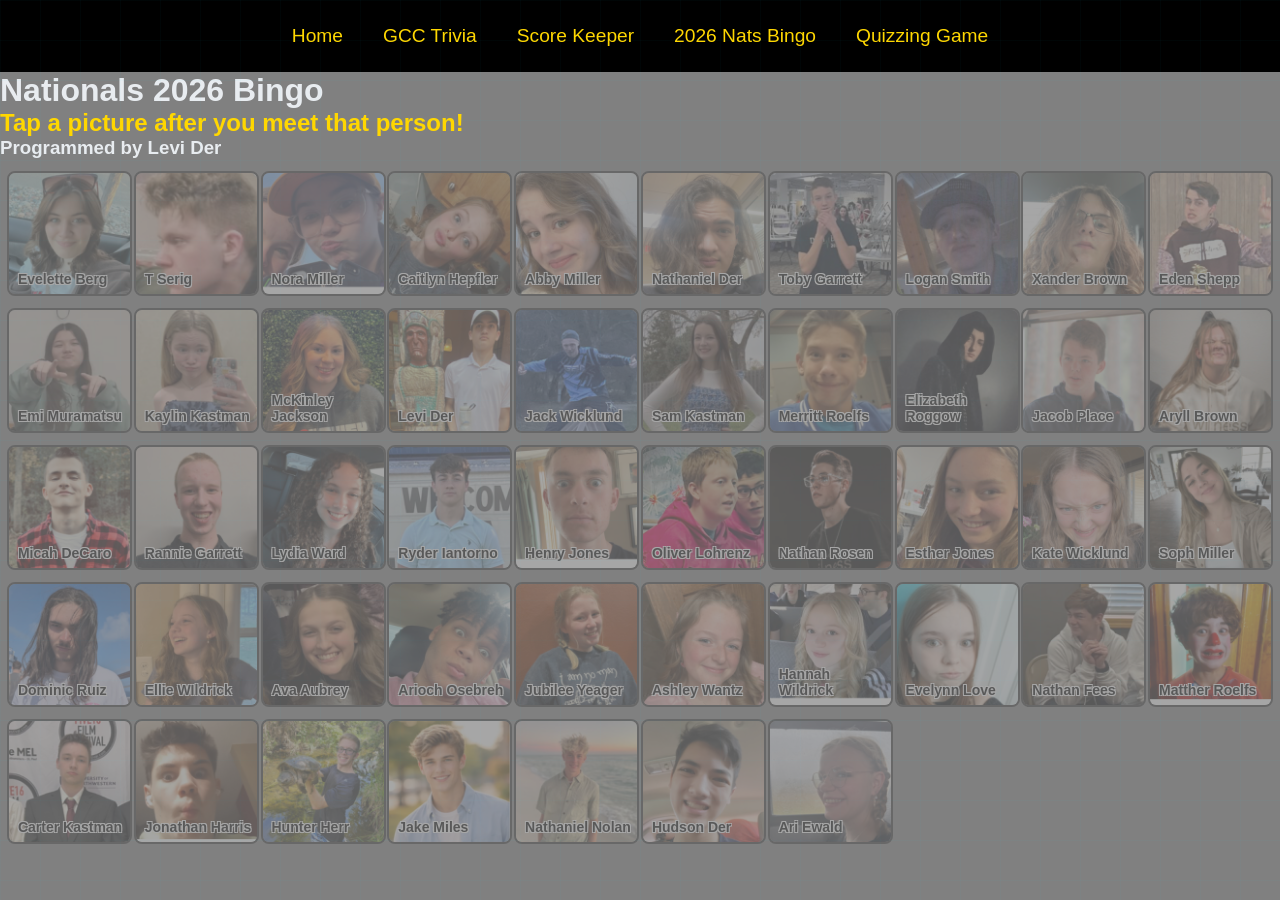
<file: bingo.html>
<!--
CHALLENGE 4 (from claude)
make more cards that when clicked flip over smoothly
-->

<!DOCTYPE html>
<html>
	<head>
	<meta charset="UTF-8">
    <meta name="viewport" content="width=device-width, initial-scale=1.0">
    <link rel="stylesheet" href="GCCHub.css">
	<link rel="icon" type="image/png" href="favicon.png">
		<title> GCC Bingo </title>
		<style>
		body{
			background-color: grey;
		}
			#cardContainer {
    display: grid;
    grid-template-columns: repeat(auto-fit, minmax(110px, 1fr));
    gap: 12px;
    padding: 12px;
    max-width: 100%;
    justify-items: center;
}

		.card {
				width: 125px;
				height: 125px;
				transition: transform 0.6s;
				position: relative;
				overflow: hidden;

				border: 2px solid #333;   /* OUTLINE */
				border-radius: 8px;       /* optional but looks nicer */
				background-color: white;
			}

			.card.flipped {
				transform: rotateZ(360deg);
				border: 2px solid gold;
				box-shadow: 0 0 12px rgba(255, 215, 0, 0.6);
			}

			.card img {
				max-width: 100%;
				max-height: 100%;
				transition: transform 0.6s;
			}

			
			#cardContainer {
				max-width: 100%;
				
			}
			
			.name {
				position: absolute;
				bottom: 5px;            /* change to top: 5px; if you want top instead */
				left: 5px;

				font-size: 14px;
				color: black;

				/* white outline */
				text-shadow:
					-1px -1px 0 white,
					 1px -1px 0 white,
					-1px  1px 0 white,
					 1px  1px 0 white;

				margin: 0;
				padding: 2px 4px;
			}
		</style>
	</head>
	<body>
	    <nav>
        <a href="index.html">Home</a>
        <a href="trivia.html">GCC Trivia</a>
		<a href="scoreKeeper.html">Score Keeper</a>
		<a href="bingo.html">2026 Nats Bingo</a>
        <a href="https://smashcardsservice.github.io/Bible_Quizzing/" target="_blank">Quizzing Game</a>
		
    </nav>
		<h1>Nationals 2026 Bingo </h1>
		<h2>Tap a picture after you meet that person! </h2>
		<h3>Programmed by Levi Der</h3>
		<div class="boxes" id="cardContainer">
		</div>
		
		<script>
			const container = document.getElementById('cardContainer');
			let cardStates = [false, false, false]; // Track if each card is flipped
			let names = ["Evelette Berg","T Serig","Nora Miller","Caitlyn Hepfler","Abby Miller","Nathaniel Der","Toby Garrett","Logan Smith","Xander Brown","Eden Shepp","Emi Muramatsu","Kaylin Kastman","McKinley Jackson"
			,"Levi Der","Jack Wicklund","Sam Kastman","Merritt Roelfs","Elizabeth Roggow","Jacob Place","Aryll Brown","Micah DeCaro","Rannie Garrett","Lydia Ward","Ryder Iantorno","Henry Jones","Oliver Lohrenz","Nathan Rosen",
			"Esther Jones","Kate Wicklund","Soph Miller","Dominic Ruiz","Ellie WIldrick","Ava Aubrey","Arioch Osebreh","Jubilee Yeager","Ashley Wantz","Hannah Wildrick","Evelynn Love","Nathan Fees","Matther Roelfs","Carter Kastman","Jonathan Harris",
			"Hunter Herr", "Jake Miles", "Nathaniel Nolan","Hudson Der","Ari Ewald"];
			const OPACITY = 0.3;
			// Loop to create 3 cards
			for (let i = 1; i < 48; i++) {
				// Create a new div for each card
				let card = document.createElement('div');
				card.className = 'card';
				card.style.opacity = OPACITY;
				card.style.backgroundColor = "white";
				card.innerHTML = "<h3 class='name'>" + names[i-1] + "</h3><img src='images/"+ i + ".png' alt='Card'>";
				card.classList.toggle('flipped');
				card.classList.toggle('flipped');
				cardStates[i] = !cardStates[i]; 
				// Add click function
				card.onclick = function() {
					card.classList.toggle('flipped');
					cardStates[i] = !cardStates[i]; // Toggle this card's state
					
					setTimeout(function() {
						if (cardStates[i]) {
							card.style.backgroundColor = "white";
							card.style.opacity = OPACITY;
					//		card.innerHTML = "<img src='images/"+ i + ".png' alt='Card'>";
						} else {
							card.style.backgroundColor = "white";
							card.style.opacity = "1";
					//		card.innerHTML = "<img src='images/"+ i + ".png' alt='Card'>";
						}
					}, 200);
				};
				
				// Add card to the page
				container.appendChild(card);
			}
		</script>
	</body>
</html>
</file>
<file: GCCHub.css>
/* Base Body Styles */
body.homePage {
    background-image: url('BackgroundImages/StellarApexDragon.jpg');
    background-size: cover;
    background-position: center;
    background-repeat: no-repeat;
    background-attachment: fixed;
    font-family: Arial, sans-serif;
    color: green; /* darker text for better contrast on light overlay */
    margin: 0;
    padding: 0;
}

body.homePage::before {
    content: "";
    position: fixed;
    top: 0;
    left: 0;
    width: 100%;
    height: 100%;
    background: crimson; /* lighter overlay */
    z-index: -1;
}
.triviaButton {
	
    width: 150px;   /* sets the width */
    height: 50px;   /* sets the height */
	color: gold;
   background-color: black;
}
/* Header Styles */
header {
    text-align: center;
    padding: 20px;
    font-size: 2em;
    background: silver; /* golden yellow */
    border-bottom: 5px solid gold; /* lighter gold */
    color: #222;
}

/* Navigation */
nav {
    display: flex;
    justify-content: center;
    flex-wrap: wrap;
    background: black; /* light sky blue */
    padding: 10px 0;
	color: gold;
}

nav a {
    color: gold;
    text-decoration: none;
    padding: 15px 20px;
    transition: 0.3s;
    font-size: 1.2em;
}

nav a:hover {
    background: rgba(255, 255, 255, 0.5);
    border-radius: 5px;
}

/* Main Content */
main {
    width: 90%;
    max-width: 1200px;
    margin: auto;
    padding: 30px 20px;
    background: rgba(0, 0, 0, 0.1); /* lighter main background */
    border-radius: 10px;
    text-align: center;
    color: #222;
}



h2 {
    color: gold; /* vibrant orange */
}

p {
    font-size: 1.2em;
    line-height: 1.6;
    color: #333;
}

/* Footer */
footer {
    text-align: center;
    padding: 15px;
    background:silver; /* light blue */
    font-size: 0.9em;
    color: #222;
}

/* Links inside main paragraph */
main a {
    color: gold; /* tomato red for links */
    text-decoration: underline;
}



/* Mobile Responsive Styles */
@media (max-width: 768px) {
    header {
        font-size: 1.5em;
        padding: 15px;
    }

    nav a {
        padding: 10px 15px;
        font-size: 1em;
        width: 100%;
        text-align: center;
    }

    main {
        width: 95%;
        padding: 20px 15px;
    }

    p {
        font-size: 1em;
    }
}

@media (max-width: 480px) {
    header {
        font-size: 1.3em;
    }

    main {
        width: 100%;
        padding: 15px 10px;
    }

    p {
        font-size: 0.95em;
    }
}




/*  SCOREKEEPER CSS STUFF made with ai*/
:root {
    --bg:#0a0c10; --surface:#12151c; --surface2:#1a1f2b; --border:#252b38;
    --accent-a:#00e5ff; --accent-b:#ff4d6d; --accent-c:#b8ff57; --accent-d:#c084fc;
    --text:#e8ecf0; --text-dim:#6b7583;
    --correct:#b8ff57; --error:#ff4d6d; --foul:#ffb347; --tfoul:#ff6b35;
    --captain:#00e5ff; --perfect:#ffd700; --bonus:#f97316;
  }
  *{box-sizing:border-box;margin:0;padding:0}
  body{background:var(--bg);color:var(--text);font-family:'IBM Plex Sans',sans-serif;min-height:100vh;overflow-x:hidden}
  body::before{content:'';position:fixed;inset:0;
    background-image:linear-gradient(rgba(0,229,255,.025) 1px,transparent 1px),linear-gradient(90deg,rgba(0,229,255,.025) 1px,transparent 1px);
    background-size:40px 40px;pointer-events:none;z-index:0}
  .app{position:relative;z-index:1}

  /* ── SETUP ── */
  #setup-screen{max-width:1160px;margin:0 auto;padding:36px 18px 80px}
  .setup-header{text-align:center;margin-bottom:36px}
  .setup-header h1{font-family:'Bebas Neue',sans-serif;font-size:clamp(44px,8vw,84px);letter-spacing:4px;line-height:1;
    background:linear-gradient(135deg,var(--accent-a),var(--accent-b));-webkit-background-clip:text;-webkit-text-fill-color:transparent;background-clip:text}
  .setup-header p{color:var(--text-dim);font-family:'IBM Plex Mono',monospace;font-size:11px;letter-spacing:2px;margin-top:8px;text-transform:uppercase}
  .rules-box{background:var(--surface2);border:1px solid var(--border);border-radius:10px;padding:16px 20px;margin-bottom:26px;
    display:grid;grid-template-columns:repeat(auto-fit,minmax(185px,1fr));gap:10px}
  .rule-item{font-family:'IBM Plex Mono',monospace;font-size:10.5px;color:var(--text-dim);line-height:1.7}
  .rule-item strong{color:var(--text)}
  .teams-grid{display:grid;grid-template-columns:repeat(3,1fr);gap:16px}
  @media(max-width:860px){.teams-grid{grid-template-columns:1fr}}
  @media(max-width:1100px) and (min-width:861px){.teams-grid{grid-template-columns:1fr 1fr}}
  .team-card{background:var(--surface);border:1px solid var(--border);border-radius:12px;padding:20px;position:relative;overflow:hidden}
  .team-card::before{content:'';position:absolute;top:0;left:0;right:0;height:3px}
  .team-card.team-a::before{background:var(--accent-a)}
  .team-card.team-b::before{background:var(--accent-b)}
  .team-card.team-c::before{background:var(--accent-d)}
  .team-card h2{font-family:'Bebas Neue',sans-serif;font-size:24px;letter-spacing:2px;margin-bottom:14px}
  .team-a h2{color:var(--accent-a)} .team-b h2{color:var(--accent-b)} .team-c h2{color:var(--accent-d)}
  .field-group{margin-bottom:11px}
  .field-group label{display:block;font-size:10px;font-family:'IBM Plex Mono',monospace;letter-spacing:1.5px;text-transform:uppercase;color:var(--text-dim);margin-bottom:4px}
  .field-group input{width:100%;background:var(--surface2);border:1px solid var(--border);border-radius:6px;color:var(--text);
    font-family:'IBM Plex Sans',sans-serif;font-size:13px;padding:8px 11px;outline:none;transition:border-color .2s}
  .field-group input:focus{border-color:var(--accent-a)}
  .quizzers-section{margin-top:14px;border-top:1px solid var(--border);padding-top:14px}
  .quizzers-section h3{font-family:'IBM Plex Mono',monospace;font-size:9.5px;letter-spacing:2px;text-transform:uppercase;color:var(--text-dim);margin-bottom:9px}
  .quizzer-row{display:flex;align-items:center;gap:7px;margin-bottom:6px}
  .quizzer-num{font-family:'Bebas Neue',sans-serif;font-size:17px;color:var(--text-dim);width:18px;flex-shrink:0;text-align:center}
  .quizzer-row input{flex:1;background:var(--surface2);border:1px solid var(--border);border-radius:5px;color:var(--text);
    font-family:'IBM Plex Sans',sans-serif;font-size:12px;padding:6px 9px;outline:none;transition:border-color .2s}
  .quizzer-row input:focus{border-color:var(--accent-a)}
  .cap-toggle{display:flex;align-items:center;cursor:pointer;flex-shrink:0}
  .cap-toggle input[type="radio"]{display:none}
  .cap-badge{font-family:'Bebas Neue',sans-serif;font-size:10px;letter-spacing:1px;padding:2px 6px;border-radius:3px;border:1px solid var(--border);color:var(--text-dim);transition:all .2s;user-select:none;white-space:nowrap}
  .cap-toggle input:checked+.cap-badge{background:rgba(0,229,255,.15);border-color:var(--captain);color:var(--captain)}
  .start-btn{display:block;width:100%;max-width:320px;margin:28px auto 0;background:linear-gradient(135deg,var(--accent-a),#0077ff);color:#000;
    font-family:'Bebas Neue',sans-serif;font-size:21px;letter-spacing:3px;padding:14px;border:none;border-radius:10px;cursor:pointer;transition:transform .1s,opacity .2s}
  .start-btn:hover{opacity:.9;transform:translateY(-1px)}
  .start-btn:active{transform:translateY(0)}

  /* ── GAME TOPBAR ── */
  #game-screen{display:none}
  .game-topbar{background:var(--surface);border-bottom:1px solid var(--border);padding:8px 16px;display:flex;align-items:center;
    justify-content:space-between;position:sticky;top:0;z-index:100;flex-wrap:wrap;gap:8px}
  .game-title{font-family:'Bebas Neue',sans-serif;font-size:19px;letter-spacing:2px;color:var(--accent-a);flex-shrink:0}
  .scoreboard-totals{display:flex;align-items:center;gap:16px;flex-wrap:wrap;justify-content:center}
  .total-block{text-align:center}
  .total-block .t-name{font-family:'IBM Plex Mono',monospace;font-size:8.5px;letter-spacing:2px;text-transform:uppercase;color:var(--text-dim);max-width:78px;overflow:hidden;text-overflow:ellipsis;white-space:nowrap}
  .total-block .t-score{font-family:'Bebas Neue',sans-serif;font-size:30px;line-height:1}
  .total-a{color:var(--accent-a)} .total-b{color:var(--accent-b)} .total-c{color:var(--accent-d)}
  .vs-text{font-family:'Bebas Neue',sans-serif;font-size:14px;color:var(--text-dim)}
  .topbar-right{display:flex;align-items:center;gap:6px;flex-wrap:wrap}
  .q-label-sm{font-family:'IBM Plex Mono',monospace;font-size:9px;color:var(--text-dim);letter-spacing:1px;text-transform:uppercase}
  .q-btn{background:var(--surface2);border:1px solid var(--border);border-radius:5px;color:var(--text);font-size:13px;width:26px;height:26px;
    cursor:pointer;transition:all .15s;display:flex;align-items:center;justify-content:center}
  .q-btn:hover{border-color:var(--accent-c);color:var(--accent-c)}
  .q-num-disp{font-family:'Bebas Neue',sans-serif;font-size:21px;color:var(--accent-c);min-width:22px;text-align:center}
  .btn-sm{font-family:'IBM Plex Mono',monospace;font-size:9.5px;letter-spacing:1px;text-transform:uppercase;padding:5px 10px;
    border-radius:5px;border:1px solid var(--border);background:transparent;color:var(--text-dim);cursor:pointer;transition:all .2s;white-space:nowrap}
  .btn-sm:hover{border-color:var(--accent-a);color:var(--accent-a)}
  .btn-sm.danger:hover{border-color:var(--accent-b);color:var(--accent-b)}
  .btn-sm.active{border-color:var(--bonus);color:var(--bonus);background:rgba(249,115,22,.1)}

  /* ── PANELS ── */
  .teams-container{display:grid;grid-template-columns:repeat(3,1fr)}
  @media(max-width:1000px){.teams-container{grid-template-columns:1fr}}
  @media(max-width:1200px) and (min-width:1001px){.teams-container{grid-template-columns:1fr 1fr}}
  .team-panel{border-right:1px solid var(--border);padding:13px;min-width:0}
  .team-panel:last-child{border-right:none}
  .panel-header{display:flex;align-items:baseline;gap:8px;margin-bottom:3px;flex-wrap:wrap}
  .panel-name{font-family:'Bebas Neue',sans-serif;font-size:25px;letter-spacing:2px}
  .panel-a .panel-name{color:var(--accent-a)} .panel-b .panel-name{color:var(--accent-b)} .panel-c .panel-name{color:var(--accent-d)}
  .panel-coach{font-family:'IBM Plex Mono',monospace;font-size:9.5px;color:var(--text-dim);letter-spacing:.5px}
  .panel-score-block{margin-left:auto;text-align:right}
  .panel-team-score{font-family:'Bebas Neue',sans-serif;font-size:17px}
  .panel-a .panel-team-score{color:var(--accent-a)} .panel-b .panel-team-score{color:var(--accent-b)} .panel-c .panel-team-score{color:var(--accent-d)}
  .panel-custom-score{font-family:'IBM Plex Mono',monospace;font-size:10px;color:var(--bonus)}

  /* Team error pool bar */
  .team-err-bar{display:flex;align-items:center;gap:8px;padding:5px 0 7px;font-family:'IBM Plex Mono',monospace;font-size:10px;color:var(--text-dim);flex-wrap:wrap}
  .err-pool-pips{display:flex;gap:3px;align-items:center}
  .err-pip{width:9px;height:9px;border-radius:50%;border:1px solid rgba(255,77,109,.3);background:transparent;transition:background .2s;flex-shrink:0}
  .err-pip.tier0{background:rgba(184,255,87,.5);border-color:var(--correct)}
  .err-pip.tier1{background:var(--error);border-color:var(--error)}
  .err-pip.tier2{background:#ff0033;border-color:#ff0033;box-shadow:0 0 5px rgba(255,0,51,.5)}
  .err-pool-label{white-space:nowrap}

  /* Bonus strip */
  .bonus-strip{display:flex;gap:6px;padding:3px 0 6px;flex-wrap:wrap;align-items:center;font-family:'IBM Plex Mono',monospace;font-size:9.5px;color:var(--text-dim)}
  .bonus-pip{padding:2px 7px;border-radius:3px;border:1px solid var(--border);transition:all .2s;white-space:nowrap}
  .bonus-pip.earned{background:rgba(249,115,22,.15);border-color:var(--bonus);color:var(--bonus)}

  /* ── TABLE ── */
  .quizzer-table{width:100%;border-collapse:collapse;margin-top:6px;font-size:11px}
  .quizzer-table th{font-family:'IBM Plex Mono',monospace;font-size:8.5px;letter-spacing:1.5px;text-transform:uppercase;color:var(--text-dim);
    padding:4px 4px;text-align:center;border-bottom:1px solid var(--border);white-space:nowrap}
  .quizzer-table th:first-child{text-align:left}
  .quizzer-table td{padding:5px 4px;text-align:center;border-bottom:1px solid rgba(255,255,255,.04);vertical-align:middle}
  .quizzer-table td:first-child{text-align:left}
  .quizzer-table tr:hover td{background:rgba(255,255,255,.02)}
  .quizzer-table tr.quizout td,.quizzer-table tr.errout td{opacity:.35}
  .quizzer-table tr.quizout td:first-child,.quizzer-table tr.errout td:first-child{opacity:1}
  .qname-cell{display:flex;align-items:center;gap:5px;min-width:82px}
  .qname-text{font-size:11px;font-weight:600;white-space:nowrap;overflow:hidden;text-overflow:ellipsis;max-width:78px}
  .captain-star{color:var(--captain);font-size:12px;flex-shrink:0}
  .status-badge{font-family:'Bebas Neue',sans-serif;font-size:8.5px;letter-spacing:.5px;padding:2px 4px;border-radius:3px;flex-shrink:0;white-space:nowrap}
  .badge-quizout{background:rgba(184,255,87,.15);color:var(--correct);border:1px solid rgba(184,255,87,.3)}
  .badge-perfect{background:rgba(255,215,0,.15);color:var(--perfect);border:1px solid rgba(255,215,0,.4)}
  .badge-errout{background:rgba(255,77,109,.15);color:var(--error);border:1px solid rgba(255,77,109,.3)}
  .stat-cell{font-family:'IBM Plex Mono',monospace;font-size:13px;font-weight:600}
  .stat-cell.correct{color:var(--correct)} .stat-cell.errors{color:var(--error)} .stat-cell.fouls{color:var(--foul)}
  .stat-cell.tfouls{color:var(--tfoul)} .stat-cell.pts{color:var(--text);font-size:12px}
  .stat-cell.cpts{color:var(--bonus);font-size:11px}
  .err-detail{font-size:8px;color:var(--text-dim);font-family:'IBM Plex Mono',monospace}
  .action-btns{display:flex;gap:2px;justify-content:center;flex-wrap:wrap}
  .act-btn{font-family:'Bebas Neue',sans-serif;font-size:11px;letter-spacing:.5px;padding:3px 5px;border-radius:3px;border:1px solid transparent;cursor:pointer;transition:all .12s;white-space:nowrap}
  .act-btn:disabled{opacity:.15;cursor:not-allowed;transform:none!important}
  .act-btn.c{background:rgba(184,255,87,.12);color:var(--correct);border-color:rgba(184,255,87,.3)}
  .act-btn.e{background:rgba(255,77,109,.12);color:var(--error);border-color:rgba(255,77,109,.3)}
  .act-btn.f{background:rgba(255,179,71,.12);color:var(--foul);border-color:rgba(255,179,71,.3)}
  .act-btn.tf{background:rgba(255,107,53,.12);color:var(--tfoul);border-color:rgba(255,107,53,.3)}
  .act-btn:not(:disabled):hover{opacity:.8;transform:scale(1.06)}
  .act-btn:not(:disabled):active{transform:scale(.97)}
  .foul-meter{display:flex;gap:2px;justify-content:center;align-items:center}
  .foul-pip{width:6px;height:6px;border-radius:50%;border:1px solid rgba(255,179,71,.3);background:transparent;transition:background .2s}
  .foul-pip.lit{background:var(--foul);border-color:var(--foul)}
  .foul-pip.warn{background:var(--error);border-color:var(--error)}
  .foul-count{font-family:'IBM Plex Mono',monospace;font-size:9px;color:var(--foul);margin-left:2px}

  /* ── UNDO ── */
  .undo-bar{position:fixed;bottom:18px;left:50%;transform:translateX(-50%);background:var(--surface2);border:1px solid var(--border);
    border-radius:8px;padding:8px 16px;display:flex;align-items:center;gap:10px;font-family:'IBM Plex Mono',monospace;font-size:10.5px;
    color:var(--text-dim);opacity:0;pointer-events:none;transition:opacity .3s;z-index:200;white-space:nowrap;box-shadow:0 8px 32px rgba(0,0,0,.5)}
  .undo-bar.show{opacity:1;pointer-events:all}
  .undo-action-btn{background:none;border:1px solid var(--accent-a);border-radius:4px;color:var(--accent-a);
    font-family:'IBM Plex Mono',monospace;font-size:9.5px;letter-spacing:1px;padding:2px 8px;cursor:pointer}

  /* ── TOASTS ── */
  .toast-container{position:fixed;top:62px;right:16px;z-index:300;display:flex;flex-direction:column;gap:6px;pointer-events:none}
  .toast{background:var(--surface2);border:1px solid var(--border);border-radius:7px;padding:9px 13px;
    font-family:'IBM Plex Mono',monospace;font-size:11px;color:var(--text);
    animation:toastIn .3s ease-out,toastOut .4s ease-in 2.4s forwards;border-left:3px solid var(--accent-c);max-width:240px}
  .toast.perfect{border-left-color:var(--perfect);color:var(--perfect)}
  .toast.quizout{border-left-color:var(--correct)}
  .toast.errout{border-left-color:var(--error)}
  .toast.bonus{border-left-color:var(--bonus);color:var(--bonus)}
  @keyframes toastIn{from{opacity:0;transform:translateX(16px)}to{opacity:1;transform:translateX(0)}}
  @keyframes toastOut{from{opacity:1}to{opacity:0}}

  /* ── CHART ── */
  .chart-section{border-top:1px solid var(--border);padding:18px;background:var(--surface)}
  .chart-header{display:flex;align-items:center;justify-content:space-between;margin-bottom:13px;flex-wrap:wrap;gap:8px}
  .chart-title{font-family:'Bebas Neue',sans-serif;font-size:20px;letter-spacing:2px;color:var(--accent-c)}
  .chart-legend{display:flex;flex-wrap:wrap;gap:7px}
  .legend-item{display:flex;align-items:center;gap:4px;font-family:'IBM Plex Mono',monospace;font-size:9px;color:var(--text-dim)}
  .legend-dot{width:8px;height:8px;border-radius:50%;flex-shrink:0}
  #scoreChart{width:100%;height:250px;display:block}

  /* ── LOG ── */
  .log-section{padding:13px 18px;border-top:1px solid var(--border)}
  .log-title{font-family:'Bebas Neue',sans-serif;font-size:16px;letter-spacing:2px;color:var(--text-dim);margin-bottom:8px}
  .log-list{display:flex;flex-direction:column;gap:3px;max-height:180px;overflow-y:auto}
  .log-list::-webkit-scrollbar{width:4px}
  .log-list::-webkit-scrollbar-thumb{background:var(--border);border-radius:2px}
  .log-entry{display:flex;gap:8px;align-items:center;font-family:'IBM Plex Mono',monospace;font-size:10px;
    padding:4px 8px;background:var(--surface2);border-radius:4px;border-left:3px solid var(--border)}
  .log-entry.c{border-left-color:var(--correct)} .log-entry.e{border-left-color:var(--error)}
  .log-entry.f{border-left-color:var(--foul)} .log-entry.tf{border-left-color:var(--tfoul)}
  .log-entry.bonus{border-left-color:var(--bonus)}
  .log-q{color:var(--accent-c);width:26px;flex-shrink:0}
  .log-team{color:var(--text-dim);width:60px;flex-shrink:0;overflow:hidden;text-overflow:ellipsis;white-space:nowrap}
  .log-name{color:var(--text);flex:1}
  .log-type{width:70px;flex-shrink:0}
  .log-type.c{color:var(--correct)} .log-type.e{color:var(--error)}
  .log-type.f{color:var(--foul)} .log-type.tf{color:var(--tfoul)}
  .log-type.bonus{color:var(--bonus)}
</file>
